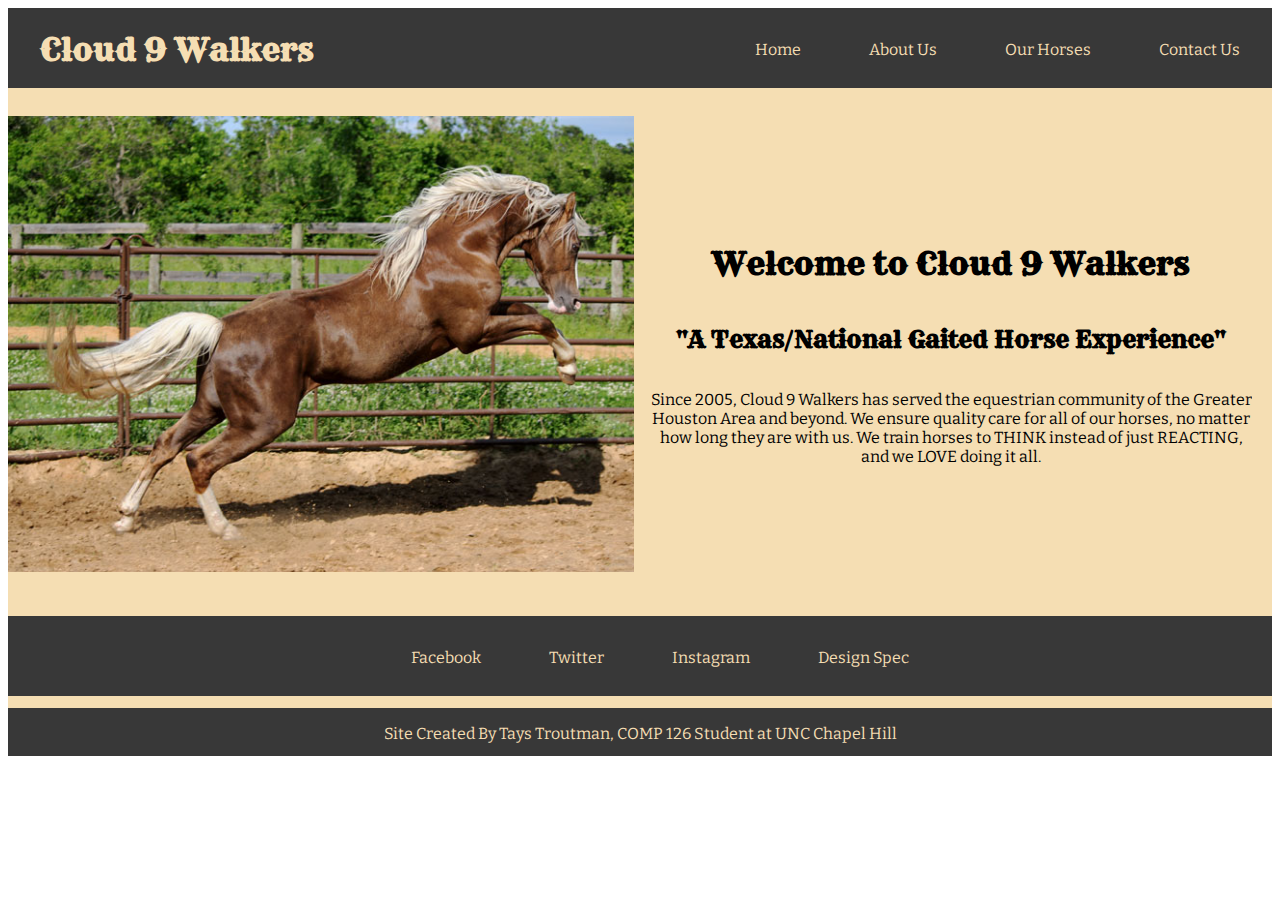
<file: index.html>
<!DOCTYPE html>
<html>
    <head>
        <title>Cloud 9 Walkers</title>
        <meta charset="utf-8">
        <link rel="stylesheet" href="styles.css">
        <link rel="stylesheet" href="index.css">
        <link href="https://fonts.googleapis.com/css2?family=Bitter&display=swap" rel="stylesheet">
        <link href="https://fonts.googleapis.com/css2?family=Rye&display=swap" rel="stylesheet">
    </head>
    <body>
    <div class="container">
        <header>
            <h1>Cloud 9 Walkers</h1>
            <nav>
                <ul>
                    <li><a href="index.html">Home</a></li>
                    <li><a href="about.html">About Us</a></li>
                    <li><a href="#">Our Horses</a></li>
                    <li><a href="#">Contact Us</a></li>
                </ul>
            </nav>
        </header>
        <section>
            <img src="img/Horse.jpg" alt=" Brown Horse https://www.cloud9walkers.com/DiamondDak041614c.jpg">
        </section>
        <aside>
            <h1>Welcome to Cloud 9 Walkers</h1>
            <h2>"A Texas/National Gaited Horse Experience"</h2>
            <p>Since 2005, Cloud 9 Walkers has served the equestrian community of the Greater 
            Houston Area and beyond. We ensure quality care for all of our horses, no matter how long
            they are with us. We train horses to THINK instead of just REACTING, and we LOVE doing it all.
            </p>
        </aside>
        <footer>
            <ul>
                <li><a href="https://www.facebook.com/Cloud-9-Walkers-108589635887895/" target="_blank">Facebook</a></li>
                <li><a href="#">Twitter</a></li>
                <li><a href="#">Instagram</a></li>
                <li><a href="design_spec.pdf" target="_blank">Design Spec</a></li>
            </ul>
        </footer>
        <footer class="credit">
            <p>Site Created By Tays Troutman, COMP 126 Student at UNC Chapel Hill</p>
        </footer>
        <menu>
            <div><a href="index.html">Home</a></div>
            <div><a href="about.html">About Us</a></div>
            <div><a href="#">Our Horses</a></div>
            <div><a href="#">Contact Us</a></div>
        </menu>
    </div>
    </body>
</html>
</file>
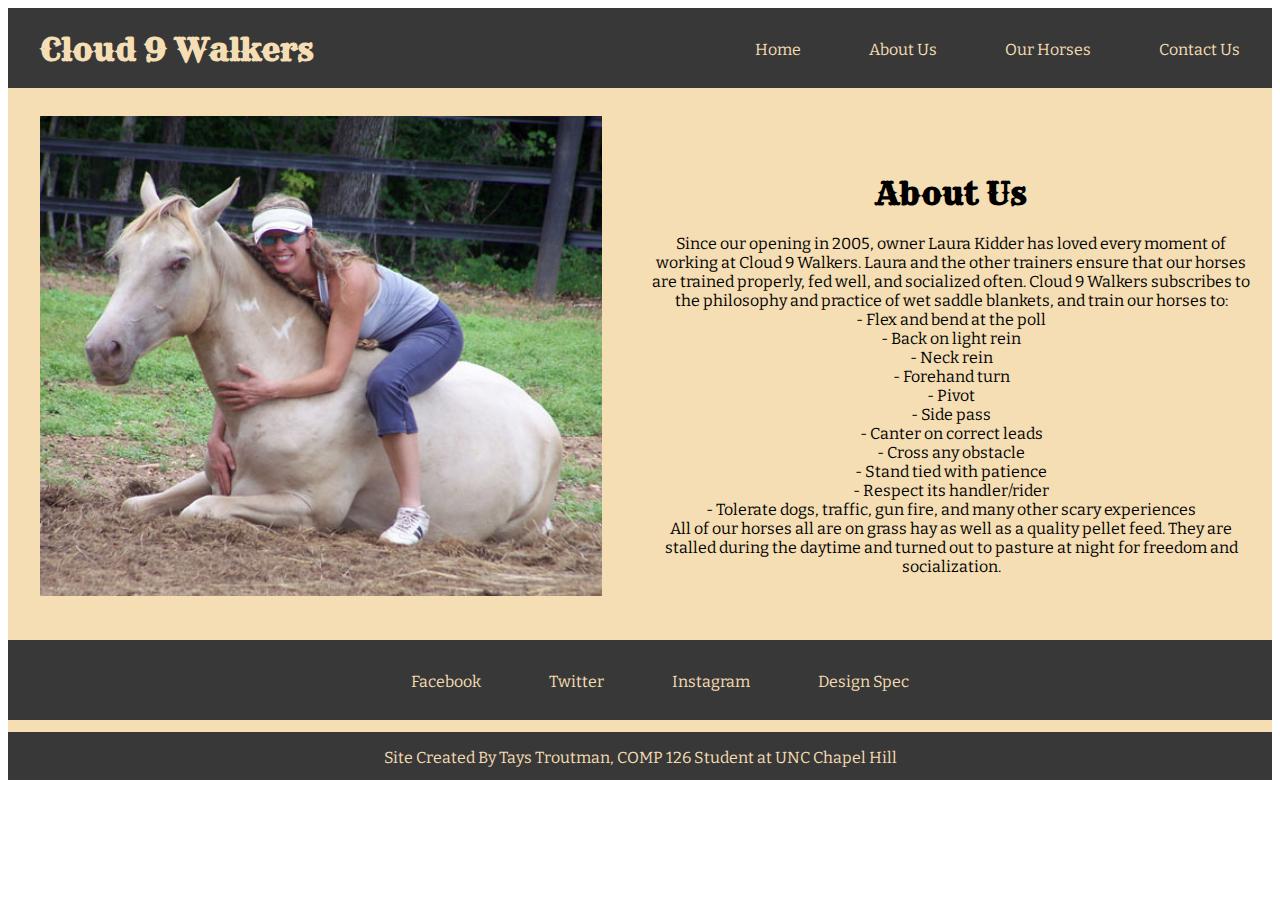
<file: about.html>
<!DOCTYPE html>
<html>
    <head>
        <title>Cloud 9 Walkers</title>
        <meta charset="utf-8">
        <link rel="stylesheet" href="styles.css">
        <link rel="stylesheet" href="index.css">
        <link href="https://fonts.googleapis.com/css2?family=Bitter&display=swap" rel="stylesheet">
        <link href="https://fonts.googleapis.com/css2?family=Rye&display=swap" rel="stylesheet">
    </head>
    <body class="aboutpage">
    <div class="container">
        <header>
            <h1>Cloud 9 Walkers</h1>
            <nav>
                <ul>
                    <li><a href="index.html">Home</a></li>
                    <li><a href="about.html">About Us</a></li>
                    <li><a href="#">Our Horses</a></li>
                    <li><a href="#">Contact Us</a></li>
                </ul>
            </nav>
        </header>
        <section>
            <img src="img/Womanwithhorse.jpg" alt=" Woman Loving On Horse https://www.cloud9walkers.com/DannyTracey.jpg">
        </section>
        <aside>
            <h1>About Us</h1>
            <p>Since our opening in 2005, owner Laura Kidder has loved every moment of working at Cloud 9 Walkers.
                Laura and the other trainers ensure that our horses are trained properly, fed well, and socialized often.
                Cloud 9 Walkers subscribes to the philosophy and practice of wet saddle blankets, and train our horses to:</p>

                <p>- Flex and bend at the poll</p> 
                
                <p>- Back on light rein</p>
                
                <p>- Neck rein</p>
                
                <p>- Forehand turn</p>
                
                <p>- Pivot</p>
                
                <p>- Side pass</p>
                
                <p>- Canter on correct leads</p>
                
                <p>- Cross any obstacle</p>
                
               <p>- Stand tied with patience</p>
                
                <p>- Respect its handler/rider</p>
                
                <p>- Tolerate dogs, traffic, gun fire, and many other scary experiences</p>
                <p>All of our horses all are on grass hay as well as a quality pellet feed. 
                    They are stalled during the daytime and turned out to pasture at night for freedom and socialization.</p>
            
        </aside>
        <footer>
            <ul>
                <li><a href="https://www.facebook.com/Cloud-9-Walkers-108589635887895/" target="_blank">Facebook</a></li>
                <li><a href="#">Twitter</a></li>
                <li><a href="#">Instagram</a></li>
                <li><a href="design_spec.pdf" target="_blank">Design Spec</a></li>
            </ul>
        </footer>
        <footer class="credit">
            <p>Site Created By Tays Troutman, COMP 126 Student at UNC Chapel Hill</p>
        </footer>
        <menu>
            <div><a href="index.html">Home</a></div>
            <div><a href="about.html">About Us</a></div>
            <div><a href="#">Our Horses</a></div>
            <div><a href="#">Contact Us</a></div>
        </menu>
    </div>
    </body>
</html>
</file>
<file: styles.css>
.container {
    background-color: wheat;
    height: 100%;
    margin: 0;
}
/* Home Page */
header {
    width: 100%;
    background-color: #383838;
}

header h1 {
   
    float: left;
    font-family: 'Rye', cursive;
    margin-left: 1em;
    color: wheat;
}
ul{
    width: auto;
    float: right;
}
li {
  display: inline-block;
  padding: 1em 1em;
  margin-left: 1em;
  margin-right: 1em;
  text-decoration: none;
  font-family: 'Bitter', serif;
  color: wheat;
}

 header a:link, header a:visited {
    text-decoration: none;
    color: wheat;
}

header a:hover {
    color: white;
    cursor: pointer;
}

img {
    margin-left: 2em;
    margin-top: 1em;
    margin-right: 2em;
    margin-bottom: 2em;
    max-width: 100%;
    width: 100%;
    height: auto;
}

section {
    display: flex;
    justify-content: center;
}

aside {
    display: flex;
    padding-right: 1em;
    flex-direction: column;
    justify-content: center;
}
aside h1 {
    text-align: center;
    font-family: 'Rye', cursive;
}
aside h2 {
    text-align: center;
    font-family: 'Rye', cursive;
}
aside p {
    text-align: center;
    font-family: 'Bitter', serif;
}
footer {
    background-color: #383838;
    display: flex;
    justify-content: center;
    align-content: space-around;
}
footer ul {
    float: none;
}
footer a:link, footer a:visited {
    text-decoration: none;
    color: wheat;
}
footer a:hover {
    color: white;
    cursor: pointer;
}
.credit {
    text-align: center;
    font-family: 'Bitter', serif;
    color: wheat;
}
menu {
    display: none;
}
menu {
    background-color: #383838;
    flex-direction: column;
    text-align: center;
    justify-content: center;
}
menu a {
    color: wheat;
    text-decoration: none;
    font-family: 'Bitter', serif;
}
menu a:link, menu a:visited {
    text-decoration: none;
    color: wheat;
}
menu a:hover {
    color: white;
    cursor: pointer;
}
/* Home Page */

/* About Us Page */
.aboutpage section {
    display: flex;
    justify-content: center;
}
.aboutpage aside p {
    margin: 0px;
}
/* About Us Page */
</file>
<file: index.css>
.container {
    height: 100%;
    display: grid;
    grid-gap: 12px;
    grid-template-columns: repeat(2, 1fr);
    grid-template-rows: 5em 31.5em 5em 3em;
    grid-template-areas: 
        "h h"
        "s a"
        "f f"
        "c c";
}
.aboutpage .container {
    height: 100%;
    display: grid;
    grid-gap: 12px;
    grid-template-columns: repeat(2, 1fr);
    grid-template-rows: 5em 33em 5em 3em;
    grid-template-areas: 
        "h h"
        "s a"
        "f f"
        "c c";
}
section {
    grid-area: s;
}
header {
    grid-area: h;
}
aside {
    grid-area: a;
}

footer {
    grid-area: f;
}
.credit {
    grid-area: c;
}
menu {
    grid-area: m;
}
@media only screen and (max-width: 940px) {
    .container {
        height: 100%;
        display: grid;
        grid-gap: 15px;
        grid-template-columns: repeat(2, 1fr);
        grid-template-rows: 5em 36.5em 12em 5em 3em;
        grid-template-areas: 
            "h h"
            "s s"
            "a a"
            "f f"
            "c c";
    }
    section {
        display: flex;
        justify-content: center;
    }
    .aboutpage .container {
        height: 100%;
        display: grid;
        grid-gap: 12px;
        grid-template-columns: repeat(2, 1fr);
        grid-template-rows: 5em 35em 25em 5em 3em;
        grid-template-areas: 
            "h h"
            "s s"
            "a a"
            "f f"
            "c c";
    }
    .aboutpage aside h1 {
        margin-top: 0px;
    }
}
@media only screen and (max-width: 860px) {
    .container {
        height: 100%;
        display: grid;
        grid-gap: 0px;
        grid-template-columns: repeat(2, 1fr);
        grid-template-rows: 5em 8em 35em 25em 5em 4em;
        grid-template-areas: 
            "h h"
            "m m"
            "s s"
            "a a"
            "f f"
            "c c";
    }
    nav {
        display: none;
    }
    menu {
        display: flex;
    }
    header {
        display: flex;
        justify-content: center;
    }
    .aboutpage .container {
        height: 100%;
        display: grid;
        grid-gap: 0px;
        grid-template-columns: repeat(2, 1fr);
        grid-template-rows: 5em 8em 35em 30em 5em 4em;
        grid-template-areas: 
            "h h"
            "m m"
            "s s"
            "a a"
            "f f"
            "c c";
    }
}
</file>
